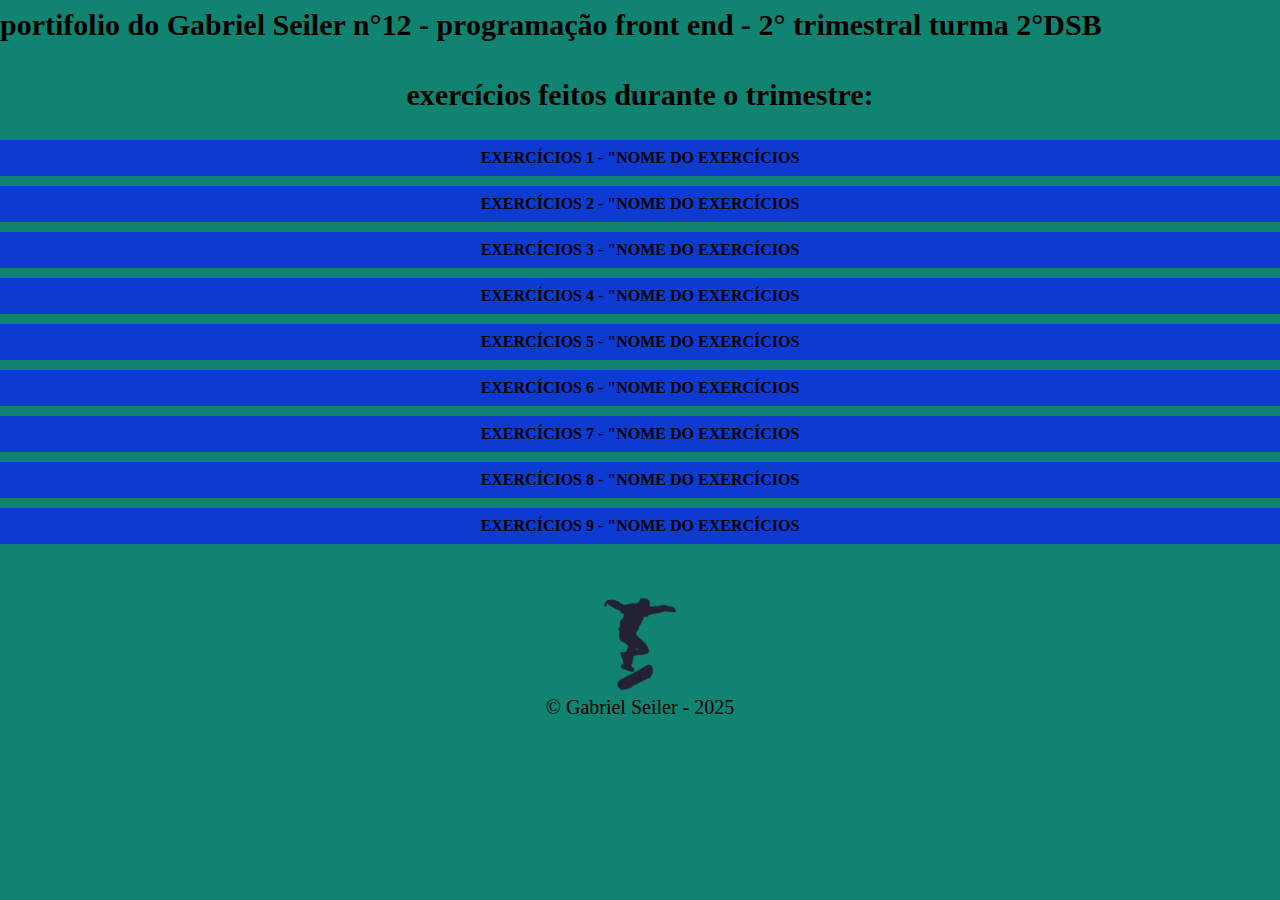
<file: index.html>
<!DOCTYPE html>
<html lang="pt-br">
<head>
    <meta charset="UTF-8">
    <meta name="viewport" content="width=device-width, initial-scale=1.0">
    <title>portifolio do Gabriel Seiler</title>
    <link rel="stylesheet" href="reset.css">
    <link rel="stylesheet" href="style.css">
</head>
<body>
    <head>
        <h1>portifolio do Gabriel Seiler n°12 - programação front end - 2° trimestral turma 2°DSB</h1>
    </head>

    <main>
        <h2>exercícios feitos durante o trimestre:</h2>

        <ul>
            <a href="exercicio1/exercicios.html"><li>exercícios 1 - "nome do exercícios</li></a>
            <a href="exercicio2/exercicio2.html"><li>exercícios 2 - "nome do exercícios</li></a>
            <a href="exercicio3/exercicio3.html"><li>exercícios 3 - "nome do exercícios</li></a>
            <a href="exercicio4/exercicio4.html"><li>exercícios 4 - "nome do exercícios</li></a>
            <a href="exercicio5/exercicio5.html"><li>exercícios 5 - "nome do exercícios</li></a>
            <a href="exercicio6/exercicio6.html"><li>exercícios 6 - "nome do exercícios</li></a>
            <a href="exercicio7/exercicio7.html"><li>exercícios 7 - "nome do exercícios</li></a>
            <a href="exercicio8/exercicio8.html"><li>exercícios 8 - "nome do exercícios</li></a>
            <a href="exercicio9/exercicio9.html"><li>exercícios 9 - "nome do exercícios</li></a>
        </ul>

    </main>
    <footer>
        <img src="skate.png">
        <p>&COPY; Gabriel Seiler - 2025</p>
    </footer>

    <footer>

    </footer>
</body>
</html>
</file>
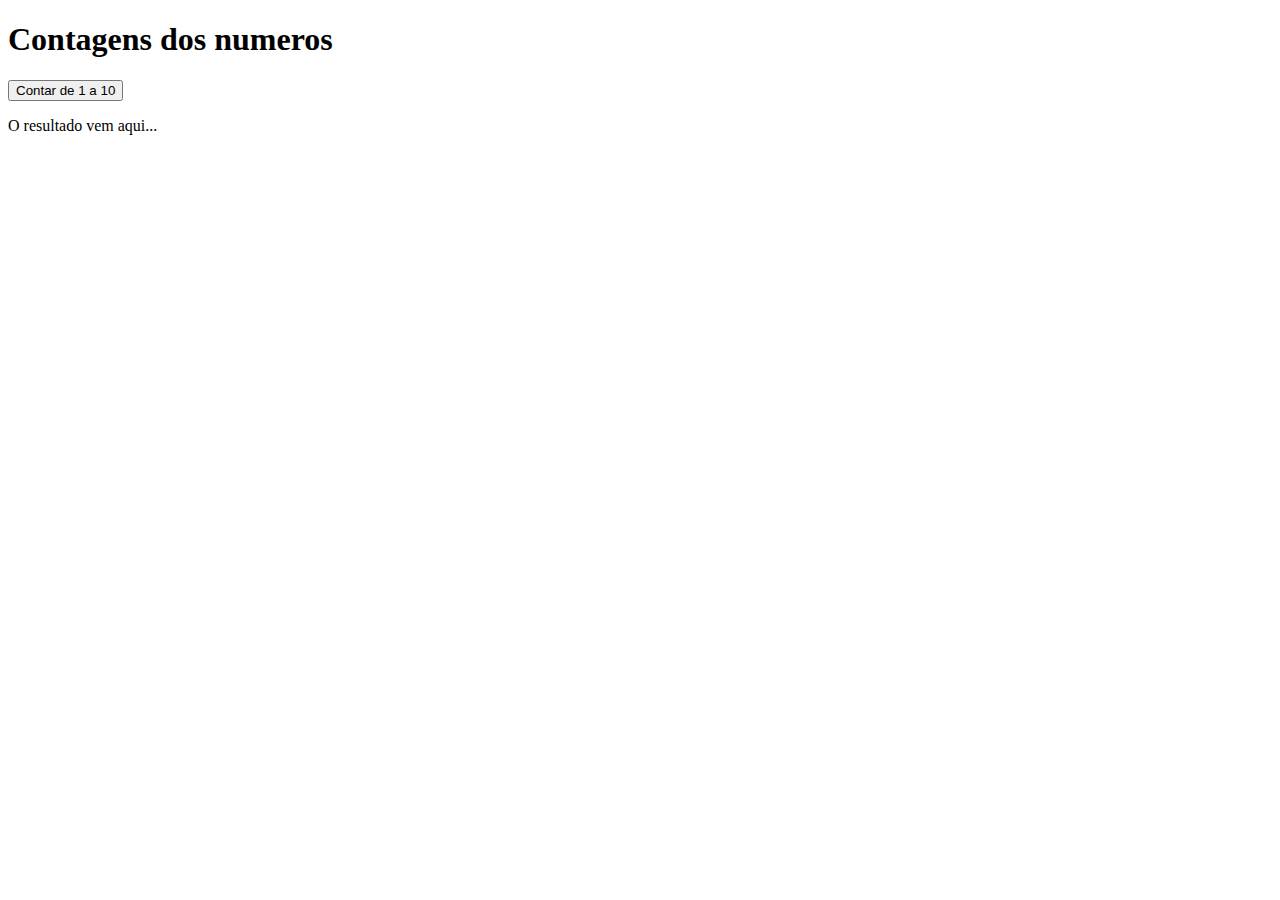
<file: exercicio10/exercicio10.html>
<!DOCTYPE html>
<html lang="pt-br">
<head>
    <meta charset="UTF-8">
    <meta name="viewport" content="width=device-width, initial-scale=1.0">
    <title>exercícios10</title>
</head>
<body>
    <h1>Contagens dos numeros</h1>
    <button onclick="contar()">Contar de 1 a 10</button>
    <div id="resultado">
        <p> O resultado vem aqui...</p>
        
    </div>
    <script src= "script10.js"></script> 
</body>
</html>
</file>
<file: style.css>
body {
    background-color: rgb(17, 132, 113);
}

header {
    background-color: rgb(43, 182, 41);
    padding: 30px 0;
    text-align: center;
}
h1, h2 {
    font-size: 30px;
    font-weight: bold;
    margin: 10px 0;
    
}
main {
    padding: 20px 0;
    text-align: center;
}
ul {
    margin: 30px 0;
}
li {
    margin: 10px 0;
    padding: 10px 0;
    background-color: rgb(13, 59, 209);
    width: 0 30%;
    text-align: center;
    text-transform: uppercase;
    color: black;
    font-weight: bold;

}
li:hover {
    width: 32%;
    border-radius: 10px;
    background-color: black;
}
a {
    text-decoration: none;
    
}
footer{
    text-align: center;
    font-size: 20px;
}
footer img {
    width: 100px;
    margin-bottom: 15;
}
</file>
